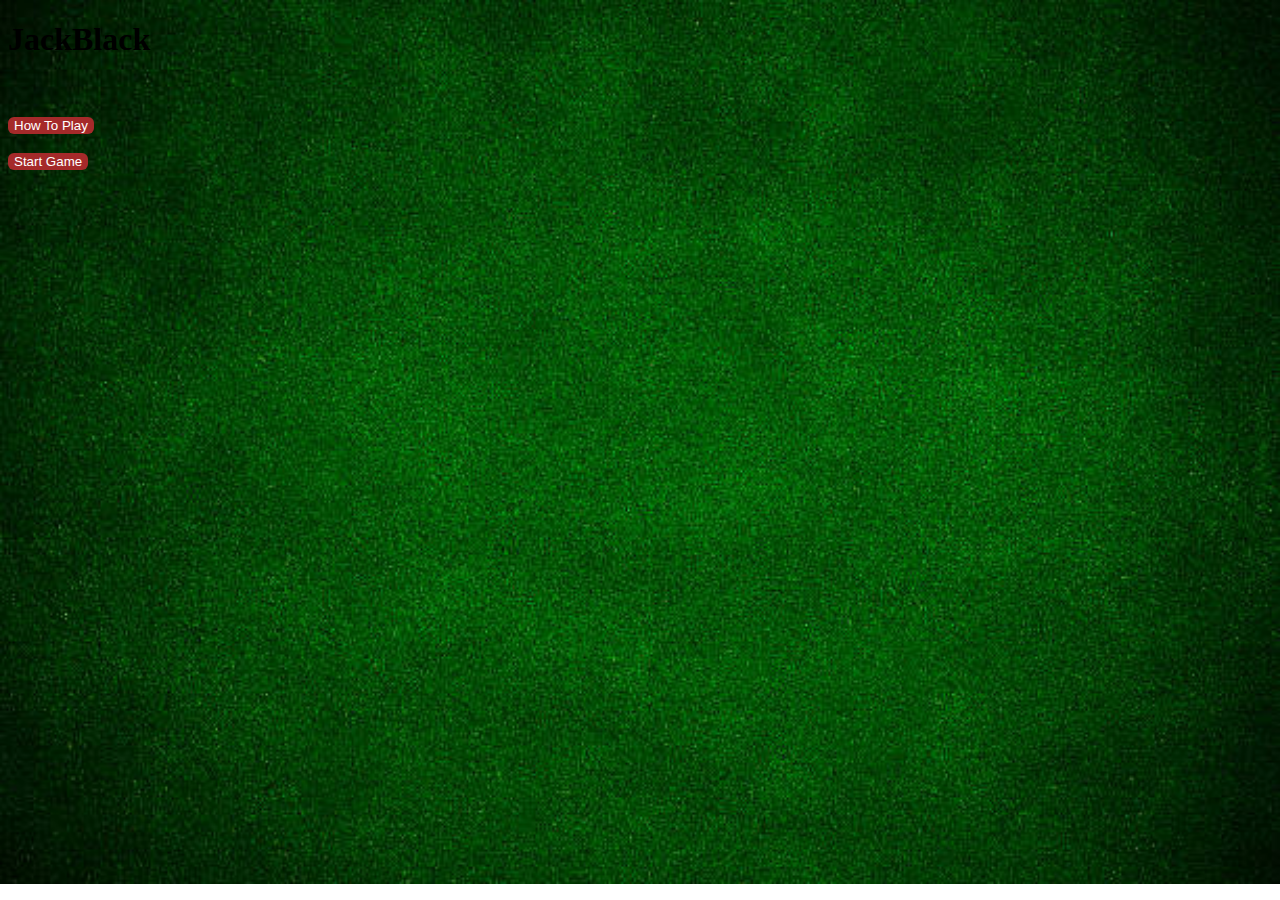
<file: index.html>
<!DOCTYPE html>
<html lang="en">
<head>
    <meta charset="UTF-8">
    <title>BlackJack</title>
    <script src="script.js"></script>
    <link rel="stylesheet" href="design.css">
    <?PHP 
        echo shell.exec("python Rotation_Chicago_A_Level.py 'parameter 1' ")
    ?>
</head>
    <h1>JackBlack</h1>
        <body id="body">
            <br>
                <div id="rules" style="display: none">
                    <ol>
                        <li>The Player places a bet</li>
                        <li>The cards are then dealt to each player, where if you go over 21, you lose the round and your money.</li>
                        <li>When you get 2 of the same face value, you will be give an opportunity to split the deck into 2 mini decks.</li>
                        <li>When splitting the deck, you can change what deck you choose to use for the time being</li>
                        <li>Your goal is to get as close to 21 without going over to get as much money as possible</li>
                    </ol>
                </div>
            <br>
                <input type="button" id="return" onclick="goBack()" style="display: none" value="Back">
                <input type="button" id="showRules" onclick="showRules()" value="How To Play">
            <br>
            <br>
                <input id="empezar" onclick="StartGame()" type="button" value="Start Game">
            <br>
                <input id="hit" onclick="takeYourCard(0)" style="display: none" type="button" value="Hit">
                <input id="hitSplit" onclick="hitSplit(splitted%2)" style="display: none" type="button" value="sHit">
            <br>
                <input id="stand" onclick="leaveTotal()" style="display: none" type="button" value="Stand">
            <br>
                <input id="deal" onclick="dealCards()" style="display: none" type="button" value="Deal Cards">
            <br>
                <input id="startSplit" onclick="split()" style="display: none" type="button" value="Split">
            <br>
                <div id="UI" style="display: none">
                        <p id="cpuHand"></p>
                        <p id="cpuScore"></p>
                    <br>
                    <br>
                        <p id="UserHand"></p>
                        <p id="UserScore"></p>
                    <br>
                    <br>
                        <div id="d1">
                            <p id="tempHand1"></p>
                            <p id="UserScore1"></p>
                        </div>
                    <br>
                        <div id="d2">
                            <p id="tempHand2"></p>
                            <p id="UserScore2"></p>
                        </div>
                </div>                        
            <br>
                <input id="changeDeck" type="button" value="Change active deck" onclick="userChangeDeck()" style="display: none">
            <br>                   
            <br>        
                <input type="button" onclick="placeBet()" value="Place Bet" id="better" style="display: none">
            <br>
                <input type="text" id="enterBet" placeholder="Enter Bet" style="display: none">
            <br>
                <p id="betAlerts"></p>
            <br>      
                <div id="finance">
                    <p id="monies"></p>     
                    <p id="bet"></p> 
                </div>
            <br>
                <p id="alerts"></p>
    </body>
</html>
</file>
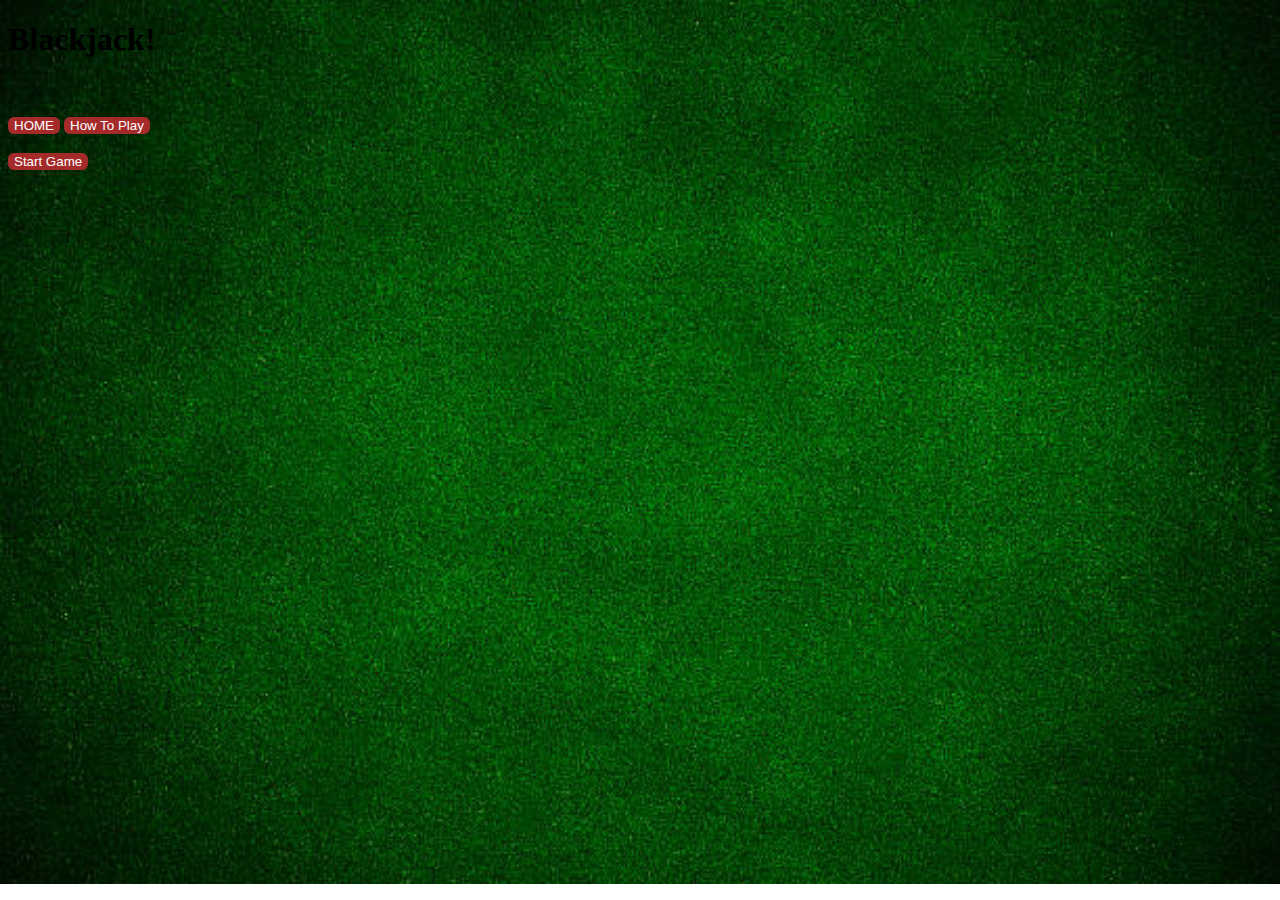
<file: blackjack.html>
<!DOCTYPE html>
<html lang="en">
<head>
    <meta charset="UTF-8">
    <title>BlackJack</title>
    <script src="blackjack.js"></script>
    <link rel="stylesheet" href="blackjack_design.css">
</head>
    <h1>Blackjack!</h1>
        <body id="body">
            <br>
                <div id="rules" style="display: none">
                    <ol>
                        <li>The Player places a bet</li>
                        <li>The cards are then dealt to each player, where if you go over 21, you lose the round and your money.</li>
                        <li>When you get 2 of the same face value, you will be give an opportunity to split the deck into 2 mini decks.</li>
                        <li>When splitting the deck, you can change what deck you choose to use for the time being</li>
                        <li>Your goal is to get as close to 21 without going over to get as much money as possible</li>
                    </ol>
                </div>
            <br>
                <input type="button" value="HOME" onclick="gohome()" id="gohome">
                <input type="button" id="return" onclick="goBack()" style="display: none" value="Back">
                <input type="button" id="showRules" onclick="showRules()" value="How To Play">
            <br>
            <br>
                <input id="empezar" onclick="StartGame()" type="button" value="Start Game">
            <br>
                <input id="hit" onclick="takeYourCard(0)" style="display: none" type="button" value="Hit">
                <input id="hitSplit" onclick="hitSplit(splitted%2)" style="display: none" type="button" value="sHit">
            <br>
                <input id="stand" onclick="leaveTotal()" style="display: none" type="button" value="Stand">
            <br>
                <input id="deal" onclick="dealCards()" style="display: none" type="button" value="Deal Cards">
            <br>
                <input id="startSplit" onclick="split()" style="display: none" type="button" value="Split">
            <br>
                <div id="UI" style="display: none">
                        <p id="cpuHand"></p>
                        <p id="cpuScore"></p>
                    <br>
                    <br>
                        <p id="UserHand"></p>
                        <p id="UserScore"></p>
                    <br>
                    <br>
                        <div id="d1">
                            <p id="tempHand1"></p>
                            <p id="UserScore1"></p>
                        </div>
                    <br>
                        <div id="d2">
                            <p id="tempHand2"></p>
                            <p id="UserScore2"></p>
                        </div>
                </div>                        
            <br>
                <input id="changeDeck" type="button" value="Change active deck" onclick="userChangeDeck()" style="display: none">
            <br>                   
            <br>        
                <input type="button" onclick="placeBet()" value="Place Bet" id="better" style="display: none">
            <br>
                <input type="text" id="enterBet" placeholder="Enter Bet" style="display: none">
            <br>
                <p id="betAlerts"></p>
            <br>      
                <div id="finance">
                    <p id="monies"></p>     
                    <p id="bet"></p> 
                </div>
            <br>
                <p id="alerts"></p>
    </body>
</html>
</file>
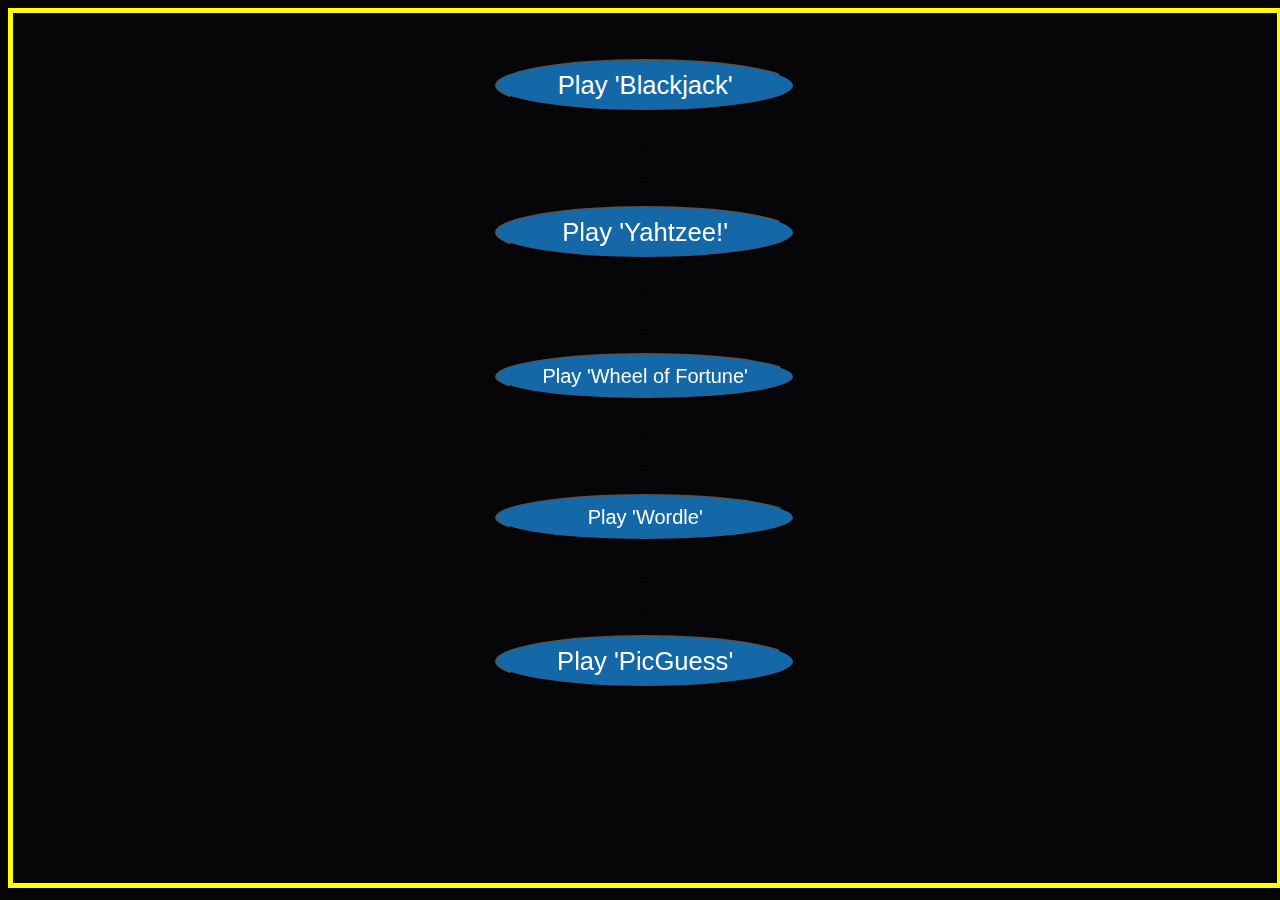
<file: homepage.html>
<!DOCTYPE html>
<html lang="en">
<head>
    <meta charset="UTF-8">
    <meta http-equiv="X-UA-Compatible" content="IE=edge">
    <meta name="viewport" content="width=device-width, initial-scale=1.0">
    <title>Home</title>
    <link rel="stylesheet" href="home_design.css">
    <script>
        function play_blackjack(){
            window.location.href = "http://127.0.0.1:5501/blackjack.html"
        }

        function play_yahtzee(){
            window.location.href = "http://127.0.0.1:5501/yahtzee.html"
        }

        function play_wheel(){
            window.location.href = "http://127.0.0.1:5501/wheel_of_fortune.html"
        }

        function play_wordle(){
            window.location.href = "http://127.0.0.1:5501/wordle.html"
        }
        function play_picguess(){
            window.location.href = "http://127.0.0.1:5501/picture_guess.html"
        }
    </script>
</head>
<body>
    
    <div class="buttons">

        <br>
        <br>

        <input id="bj" onclick="play_blackjack()" type="button" value="Play 'Blackjack'">
        
        <p>_</p>
        <p>_</p>

        <input id="yah" onclick="play_yahtzee()" type="button" value="Play 'Yahtzee!'">

        <p>_</p>
        <p>_</p>

        <input id="wheely" onclick="play_wheel()" type="button" value="Play 'Wheel of Fortune'">

        <p>_</p>
        <p>_</p>
        
        <input type="button" onclick="play_wordle()" id="wordle" value="Play 'Wordle'">

        <p>_</p>
        <p>_</p>

        <input type="button" onclick="play_picguess()" id="picguess" value="Play 'PicGuess'">

    </div>

</body>
</html>
</file>
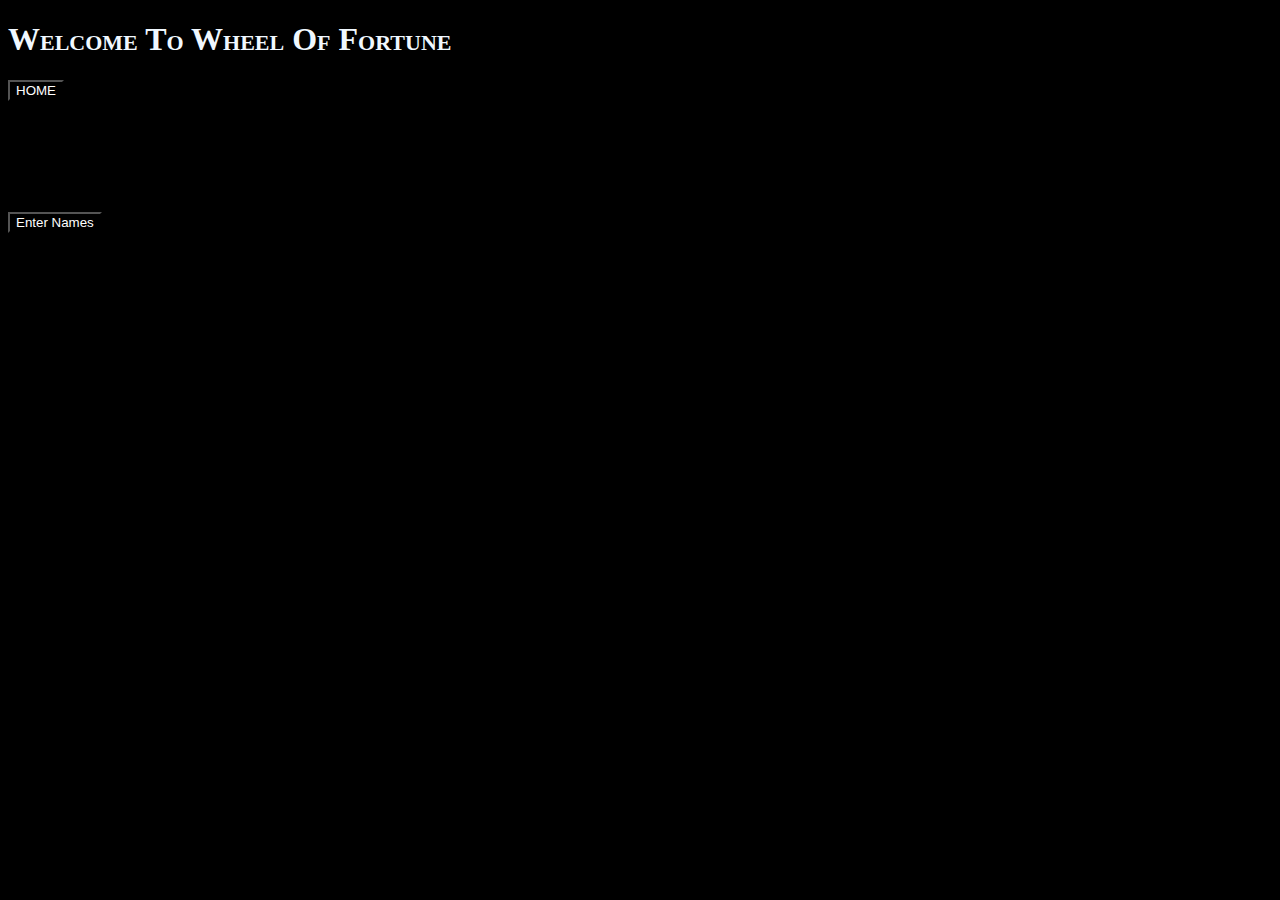
<file: wheel_of_fortune.html>
<!DOCTYPE html>
<html lang="en">
    <head>

        <meta charset="UTF-8">
        <title>Wheel Of Fortune</title>
        <script src="wheel_of_fortune.js"></script>
        <link rel="stylesheet" href="wheel_design.css">

    </head>

<body>

<h1>Welcome To Wheel Of Fortune</h1>

<input id="gohome" type="button" onclick=gohome() value="HOME">

<div class="mainbox" id="mainbox" style="display: none; float:right">
    <div class="box" id="box">
        <div class="box1">
            <span class="font span1"><b>FREE SPACE</b></span>
            <span class="font span2"><b>SKIP</b></span>
            <span class="font span3"><b>$100</b></span>
            <span class="font span4"><b>$200</b></span>
            <span class="font span5"><b>$300</b></span>
        </div>
        <div class="box2">
            <span class="font span1"><b>$400</b></span>
            <span class="font span2"><b>$500</b></span>
            <span class="font span3"><b>$600</b></span>
            <span class="font span4"><b>SKIP</b></span>
            <span class="font span5"><b>BANKRUPT</b></span>
        </div>
    </div>
    <button class="spin" onclick="spin()">SPIN</button>
</div><br>

<p id="yo"></p><br>
<p id="categories"></p>
<p id="Name"></p>
<p id="turns"></p>
<p id="monies"></p>

<div style="float:left">
    <input id="switchName" onclick="changeNames()" style="display: none" type="button" value="Change Names"><br>
    <input id="restartGame" onclick="restartGame()" style="display: none" type="button" value="Restart game">
    <input id="confirmSwitch" onclick="confirmChange()" style="display: none" type="button" value="Confirm">
    <p id="score1" style="display: none"></p>
    <p id="score2" style="display: none"></p>
    <p id="score3" style="display: none"></p>
</div><br>

<input id="lastOne" onclick="finalPuzzle()" style="display: none" type="button" value="Final Puzzle"><br>

<p id="lastHint"></p>

<input id="GimmeName" onclick="TakeName()" type="button" value="Enter Names"><br><br>
<input id="Player1" style="display: none" type="text" value="Player 1"><br>
<input id="Player2" style="display: none" type="text" value="Player 2"><br>
<input id="Player3" style="display: none" type="text" value="Player 3"><br>
<input id="SubmitName" onclick="SubmitName()" style="display: none" type="button" value="Start Game"><br><br>
<input id="guess" onclick="guessCon()" style="display: none" type="button" value="Guess Consonant"><br>
<input id="guess2" onclick="guessVow()" style="display: none" type="button" value="Purchase a Vowel - $250"><br>
<input id="fullSend" onclick="guessWholeWord()" style="display: none" type="button" value="Solve"><br>
<input id="fullSend2" onclick="hailmary()" style="display: none" type="button" value="Solve"><br>
<input id="newWord" onclick="showWord()" style="display: none" type="button" value="Give me a word">
<input id="finalattempt" onclick="finalGuess()" style="display: none" type="button" value="Guess">

<p id="lifeCounter"></p>
<p id="usedLetters"></p>
<p id="word"></p>

</body>
</html>
</file>
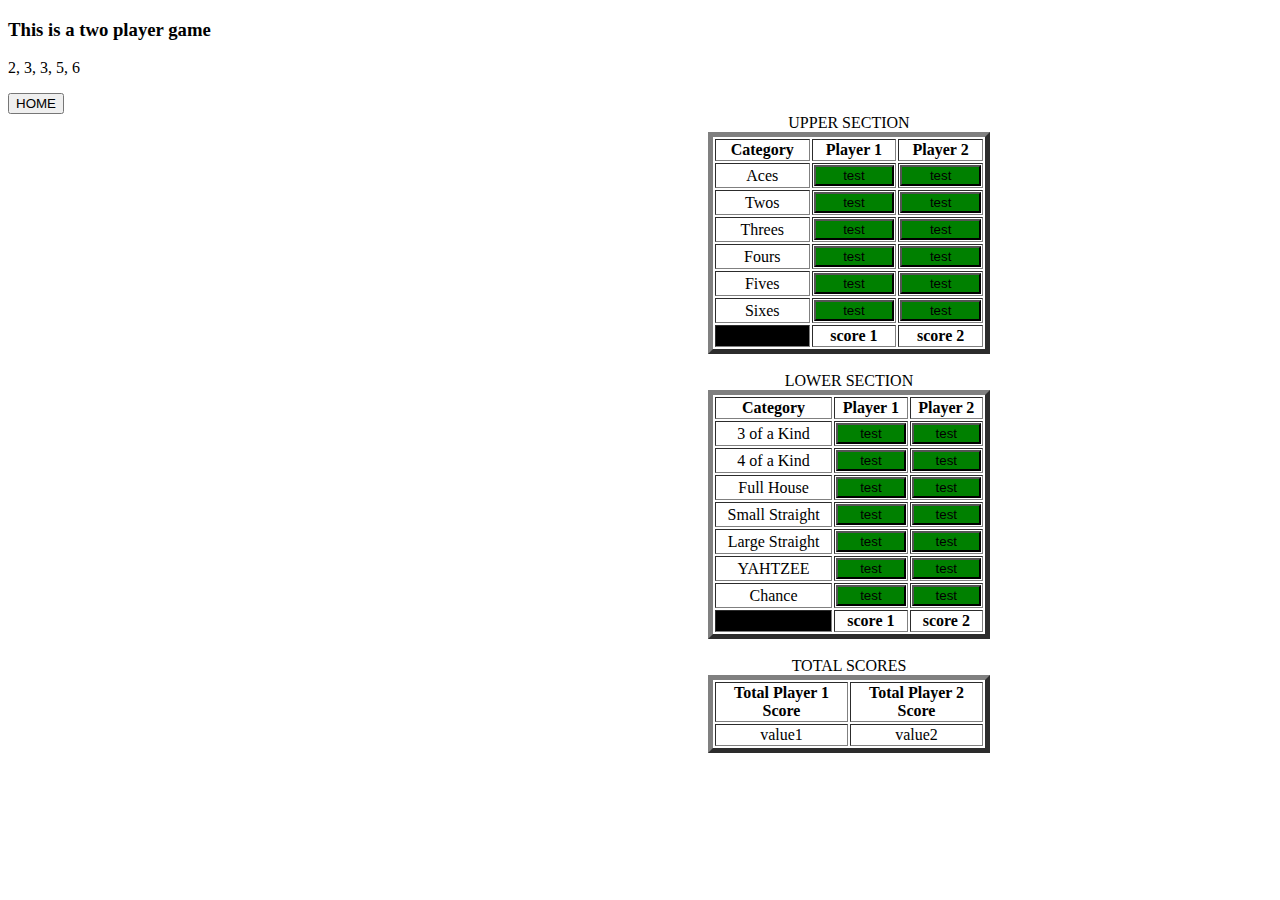
<file: yahtzee.html>
<!DOCTYPE html>
<html lang="en">
<head>
    <meta charset="UTF-8">
    <meta http-equiv="X-UA-Compatible" content="IE=edge">
    <meta name="viewport" content="width=device-width, initial-scale=1.0">
    <script src="yahtzee.js"></script>
    <link rel="stylesheet" href="yahtzee_design.css">
    <title>Yahtzee!</title>
</head>
<h3>This is a two player game</h3>
<p id="dice"></p>
<body onload="show_dice()">
    
    <input type="button" onclick="gohome()" value="HOME" id="gohome"> 

    <div class="scoreboard" style="margin-left:700px">
        <table border="5" style="width:50%" class="upper">
            <thead>
                <b>
                    <caption>UPPER SECTION</caption>
                    <th>Category</th>
                    <th>Player 1</th>   
                    <th>Player 2</th>
                </b>
            </thead>
            <tbody style="text-align:center">   
                <tr>    
                    <td>Aces</td>
                    <td id="ace1">
                        <input type="button" onclick="check_card()" value="test" id="ace11">
                    </td>
                    <td id="ace2">
                        <input type="button" onclick="check_card()" value="test" id="ace11">
                    </td> 
                </tr>
                <tr>
                    <td>Twos</td>
                    <td id="two1">
                        <input type="button" onclick="check_card()" value="test" id="ace11">
                    </td>
                    <td id="two2">
                        <input type="button" onclick="check_card()" value="test" id="ace11">               
                    </td>
                </tr>
                <tr>
                    <td>Threes</td>
                    <td id="three1">
                        <input type="button" onclick="check_card()" value="test" id="ace11">
                    </td>
                    <td id="three2">
                        <input type="button" onclick="check_card()" value="test" id="ace11">
                    </td>
                </tr> 
                <tr>
                    <td>Fours</td>
                    <td id="four1">
                        <input type="button" onclick="check_card()" value="test" id="ace11">
                    </td>
                    <td id="four2">
                        <input type="button" onclick="check_card()" value="test" id="ace11">
                    </td>
                </tr> 
                <tr>
                    <td>Fives</td>
                    <td id="five1">
                        <input type="button" onclick="check_card()" value="test" id="ace11">
                    </td>
                    <td id="five2">
                        <input type="button" onclick="check_card()" value="test" id="ace11">
                    </td>
                </tr> 
                <tr>
                    <td>Sixes</td>
                    <td id="six1">
                        <input type="button" onclick="check_card()" value="test" id="ace11">
                    </td>
                    <td id="six2">
                        <input type="button" onclick="check_card()" value="test" id="ace11">
                    </td>
                </tr>  
            </tbody>
            <tfooter>
                <th style="background-color:black"></th>
                <th id="tot1">score 1</th>
                <th id="tot2">score 2</th>
            </tfooter>
        </table>
        <br>
        <table border="5" style="width:50%" class="lower">
            <thead>
                <b>
                    <caption>LOWER SECTION</caption>
                    <th>Category</th>
                    <th>Player 1</th>   
                    <th>Player 2</th>
                </b>    
            </thead>
            <tbody style="text-align:center">   
                <tr>    
                    <td>3 of a Kind</td>
                    <td id="row1">
                        <input type="button" onclick="check_card()" value="test" id="ace11">
                    </td>
                    <td id="row2">
                        <input type="button" onclick="check_card()" value="test" id="ace11">
                    </td> 
                </tr>
                <tr>
                    <td>4 of a Kind</td>
                    <td id="row11">
                        <input type="button" onclick="check_card()" value="test" id="ace11">
                    </td>
                    <td id="row22">
                        <input type="button" onclick="check_card()" value="test" id="ace11">
                    </td>
                </tr>
                <tr>
                    <td>Full House</td>
                    <td id="house1">
                        <input type="button" onclick="check_card()" value="test" id="ace11">
                    </td>
                    <td id="house2">
                        <input type="button" onclick="check_card()" value="test" id="ace11">
                    </td>
                </tr> 
                <tr>
                    <td>Small Straight</td>
                    <td id="series1">
                        <input type="button" onclick="check_card()" value="test" id="ace11">
                    </td>
                    <td id="series2">
                        <input type="button" onclick="check_card()" value="test" id="ace11">
                    </td>
                </tr> 
                <tr>
                    <td>Large Straight</td>
                    <td id="series11">
                        <input type="button" onclick="check_card()" value="test" id="ace11">
                    </td>
                    <td id="series22">
                        <input type="button" onclick="check_card()" value="test" id="ace11">
                    </td>
                </tr> 
                <tr>
                    <td>YAHTZEE</td>
                    <td id="banger1">
                        <input type="button" onclick="check_card()" value="test" id="ace11">
                    </td>
                    <td id="banger2">
                        <input type="button" onclick="check_card()" value="test" id="ace11">
                    </td>
                </tr> 
                <tr>
                    <td>Chance</td>
                    <td id="sum1">
                        <input type="button" onclick="check_card()" value="test" id="ace11">
                    </td>
                    <td is="sum2">
                        <input type="button" onclick="check_card()" value="test" id="ace11">
                    </td>
                </tr>  
            </tbody>
            <tfooter>
                <th style="background-color: black"></th>
                <th id="tot1">score 1</th>
                <th id="tot2">score 2</th>
            </tfooter>
        </table>
        <br>
        <table class="all_scores" border="5" style="width:50%">
            <caption>TOTAL SCORES</caption>
            <thead>
                <th>Total Player 1 Score</th>
                <th>Total Player 2 Score</th>
            </thead>
            <tbody style="text-align:center">
                <tr>
                    <td id="all1">value1</td>
                    <td id="all2">value2</td>
                </tr>
            </tbody>
        </table>
    </div>
</body>
</html>
</file>
<file: design.css>
h1{
    color:black;
}
h1:hover{
    color: white;
}
body{
    /*background-image: url("/images/blackjackBoard.jpg")
   background-color: rgb(6, 5, 7);
   */
    background-image: url("/images/betterbackground.jpg");
    background-repeat: no-repeat;
    background-size: 100% 200%;
    
}
#UI{
    font-weight: 900;
    margin-left: 28.5%;
    margin-top: -10%;
    font-size: large;
    color: white;
    position: fixed;
}
#monies{
    font-weight:900;
}
#bet{
    font-weight:900;
}
#empezar{
    border: none;
    background-color: brown;
    color: white;
    border-radius: 6px;
    font-weight:normal;
}
#empezar:hover{
    background-color:white;
    color:brown;
    font-weight:bold;
}
#changeDeck{
    border: none;
    background-color: brown;
    color: white;
    border-radius: 6px;
    font-weight:normal;
}
#changeDeck:hover{
    background-color:white;
    color:brown;
    font-weight:bold;
}
#better{
    border: none;
    background-color: brown;
    color: white;
    border-radius: 6px;
    font-weight:normal;
}
#better:hover{
    background-color:white;
    color:brown;
    font-weight:bold;
}
#hit{
    border: none;
    background-color: brown;
    color: white;
    border-radius: 6px;
    font-weight:normal;
}
#hit:hover{
    background-color:white;
    color:brown;
    font-weight:bold;
}
#stand{
    border: none;
    background-color: brown;
    color: white;
    border-radius: 6px;
    font-weight:normal;
}
#stand:hover{
    background-color:white;
    color:brown;    
    font-weight:bold;
}
#hitSplit{
    border: none;
    background-color: brown;
    color: white;
    border-radius: 6px;
    font-weight:normal;
}
#hitSplit:hover{
    background-color:white;
    color:brown;
    font-weight:bold;
}
#deal{
    border: none;
    background-color: brown;
    color: white;
    border-radius: 6px;
    font-weight:normal;
}
#deal:hover{
    background-color:white;
    color:brown;
    font-weight:bold;
}
#alerts{
    font-weight: 900;
    margin-left: 29%;
    font-size: 40px;
    color: white;
    position: relative;
    margin-bottom: 2%;
}
#monies{
    color: brown;
}
#monies:hover{
    color: white;
    font-size: larger;
}
#bet{
    color: brown;
}
#bet:hover{
    color: white;
    font-size: larger;
}
#d1{
    color: brown;
}
#d1:hover{
    color: white;
    font-size: larger;
}
#d2{
    color: brown;
}
#d2:hover{
    color: white;
    font-size: larger;
}
#startSplit{
    border: none;
    background-color: brown;
    color: white;
    border-radius: 6px;
    font-weight:normal;
}
#startSplit:hover{
    background-color:white;
    color:brown;
    font-weight:bold;
}
#rules{
    font-weight: bold;
    margin-left: 28.5%;
    margin-top: auto;
    font-size: large;
    color: white;
    position: fixed;
}
#return{
    border: none;
    background-color: brown;
    color: white;
    border-radius: 6px;
    font-weight:normal;
}
#return:hover{
    background-color:white;
    color:brown;
    font-weight:bold;
}
#showRules{
    border: none;
    background-color: brown;
    color: white;
    border-radius: 6px;
    font-weight:normal;
}
#showRules:hover{
    background-color:white;
    color:brown;
    font-weight:bold;
}
#enterBet::placeholder{
    color: white;
    font-weight:lighter;
    font-size:smaller;
}
#enterBet{
    border: none;
    background-color: brown;
    color: white;
    border-radius: 6px;
    font-weight:normal;
    width: 4rem;
    position: fixed;
    
}
#betAlerts{
    color: brown;
    font-size:large;
}
#betAlerts:hover{
    color: white;
    font-size: larger;
}
</file>
<file: blackjack_design.css>
h1{
    color:black;
}
h1:hover{
    color: white;
}
body{
    /*background-image: url("/images/blackjackBoard.jpg")
   background-color: rgb(6, 5, 7);
   */
    background-image: url("/images/betterbackground.jpg");
    background-repeat: no-repeat;
    background-size: 100% 200%;
    
}
#UI{
    font-weight: 900;
    margin-left: 28.5%;
    margin-top: -10%;
    font-size: large;
    color: white;
    position: fixed;
}
#monies{
    font-weight:900;
}
#bet{
    font-weight:900;
}
#empezar{
    border: none;
    background-color: brown;
    color: white;
    border-radius: 6px;
    font-weight:normal;
}
#empezar:hover{
    background-color:white;
    color:brown;
    font-weight:bold;
}
#changeDeck{
    border: none;
    background-color: brown;
    color: white;
    border-radius: 6px;
    font-weight:normal;
}
#changeDeck:hover{
    background-color:white;
    color:brown;
    font-weight:bold;
}
#gohome{
    border: none;
    background-color: brown;
    color: white;
    border-radius: 6px;
    font-weight:normal;
}
#gohome:hover{
    background-color:white;
    color:brown;
    font-weight:bold;
}
#better{
    border: none;
    background-color: brown;
    color: white;
    border-radius: 6px;
    font-weight:normal;
}
#better:hover{
    background-color:white;
    color:brown;
    font-weight:bold;
}
#hit{
    border: none;
    background-color: brown;
    color: white;
    border-radius: 6px;
    font-weight:normal;
}
#hit:hover{
    background-color:white;
    color:brown;
    font-weight:bold;
}
#stand{
    border: none;
    background-color: brown;
    color: white;
    border-radius: 6px;
    font-weight:normal;
}
#stand:hover{
    background-color:white;
    color:brown;    
    font-weight:bold;
}
#hitSplit{
    border: none;
    background-color: brown;
    color: white;
    border-radius: 6px;
    font-weight:normal;
}
#hitSplit:hover{
    background-color:white;
    color:brown;
    font-weight:bold;
}
#deal{
    border: none;
    background-color: brown;
    color: white;
    border-radius: 6px;
    font-weight:normal;
}
#deal:hover{
    background-color:white;
    color:brown;
    font-weight:bold;
}
#alerts{
    font-weight: 900;
    margin-left: 29%;
    font-size: 40px;
    color: white;
    position: relative;
    margin-bottom: 2%;
}
#monies{
    color: brown;
}
#monies:hover{
    color: white;
    font-size: larger;
}
#bet{
    color: brown;
}
#bet:hover{
    color: white;
    font-size: larger;
}
#d1{
    color: brown;
}
#d1:hover{
    color: white;
    font-size: larger;
}
#d2{
    color: brown;
}
#d2:hover{
    color: white;
    font-size: larger;
}
#startSplit{
    border: none;
    background-color: brown;
    color: white;
    border-radius: 6px;
    font-weight:normal;
}
#startSplit:hover{
    background-color:white;
    color:brown;
    font-weight:bold;
}
#rules{
    font-weight: bold;
    margin-left: 28.5%;
    margin-top: auto;
    font-size: large;
    color: white;
    position: fixed;
}
#return{
    border: none;
    background-color: brown;
    color: white;
    border-radius: 6px;
    font-weight:normal;
}
#return:hover{
    background-color:white;
    color:brown;
    font-weight:bold;
}
#showRules{
    border: none;
    background-color: brown;
    color: white;
    border-radius: 6px;
    font-weight:normal;
}
#showRules:hover{
    background-color:white;
    color:brown;
    font-weight:bold;
}
#enterBet::placeholder{
    color: white;
    font-weight:lighter;
    font-size:smaller;
}
#enterBet{
    border: none;
    background-color: brown;
    color: white;
    border-radius: 6px;
    font-weight:normal;
    width: 4rem;
    position: fixed;
    
}
#betAlerts{
    color: brown;
    font-size:large;
}
#betAlerts:hover{
    color: white;
    font-size: larger;
}
</file>
<file: home_design.css>
body{
    background-color: rgb(6, 5, 7);
}

#bj {
    background-color: #1468a8;
    width: 300px;
    margin: 5px auto;
    border-radius: 50%;
    color: white;
    font-size: 1.6em;
    margin-left: middle;
    padding-top: 10px;
    padding-bottom: 10px;
}
#bj:hover {
    background-color: #0a3b5c;
}
#picguess {
    background-color: #1468a8;
    width: 300px;
    margin: 5px auto;
    border-radius: 50%;
    color: white;
    font-size: 1.6em;
    margin-left: middle;
    padding-top: 10px;
    padding-bottom: 10px;
}
#picguess:hover {
    background-color: #0a3b5c;
}
#wheely{
    background-color: #1468a8;
    width: 300px;
    margin: 5px auto;
    border-radius: 50%;
    color: white;
    font-size: 1.25em;
    margin-left: middle;
    padding-top: 10px;
    padding-bottom: 10px;
}
#wheely:hover{
    background-color: #0a3b5c;
}
#yah{
    background-color: #1468a8;
    width: 300px;
    margin: 5px auto;
    border-radius: 50%;
    color: white;
    font-size: 1.6em;
    margin-left: middle;
    padding-top: 10px;
    padding-bottom: 10px;
}
#yah:hover {
    background-color: #0a3b5c;
}
#wordle {
    background-color: #1468a8;
    width: 300px;
    margin: 5px auto;
    border-radius: 50%;
    color: white;
    font-size: 1.25em;
    margin-left: middle;
    padding-top: 10px;
    padding-bottom: 10px;
}
#wordle:hover {
    background-color: #0a3b5c;
}
.buttons{
    position: fixed;
    border: 5px solid #FFFF00;
    text-align: center;
    padding: 5px;
    width: 98%;
    height: 95.5%
}
</file>
<file: wheel_design.css>
h1 {
    color: aliceblue;
    font-variant: small-caps;
}

#turns {
    color: goldenrod;
    font-weight: bolder;
    font-size: 25px;
}

#usedLetters {
    color: white;
    font-size: 20px;
    font-weight: bold;
}

#play {
    background-color: black;
    color: white;
}

#pause {
    background-color: black;
    color: white;
}

body {
    background-color: black;
}

#Player1 {
    background-color: black;
    color: white;
}

#Player2 {
    background-color: black;
    color: white;
}

#Player3 {
    background-color: black;
    color: white;
}

#restartGame {
    background-color: black;
    color: white;
}

#score1 {
    color: lightcoral;
}

#score2 {
    color: lightseagreen;
}

#score3 {
    color: lightskyblue;
}

#GimmeName {
    background-color: black;
    color: white;
}

#gohome{
    background-color: black;
    color: white;
}
#lastHint {
    color: white;
}

#guess {
    background-color: black;
    color: white;
}

#fullSend2 {
    background-color: black;
    color: white;
}

#switchName {
    background-color: black;
    color: white;
}

#confirmSwitch {
    background-color: black;
    color: white;
}

#lifeCounter {
    color: rosybrown;
    font-size: 20px;
    font-weight: bold;
}

#guess2 {
    background-color: black;
    color: white;
}

#finalattempt {
    background-color: black;
    color: white;
}

#SubmitName {
    background-color: black;
    color: white;
}

#giveMoney {
    background-color: black;
    color: white;
}

#newWord {
    background-color: black;
    color: white;
}

#Name {
    color: white;
}

#yo {
    color: greenyellow;
}

#lastOne {
    background-color: black;
    color: white;
}

#word {
    color: white;
    font-size: 30px;
}

#monies {
    color: blueviolet;
    font-weight: bolder;
    font-size: 20px;
}

#fullSend {
    background-color: black;
    color: white;
}

#rules {
    background-color: black;
    color: white;
}

#categories {
    color: white;
}

.mainbox {
    position: absolute;
    width: 500px;
    height: 500px;
    left: 500px;
}

.mainbox:after {
    position: absolute;
    content: "";
    width: 100%;
    height: 100%;
    background: url(images/arrow-bottom.jpg) no-repeat;
    background-size: 5%;
    left: 5%;
    top: 48%;
    transform: rotate(0deg);
    margin-left: 485px;
}

.box {
    width: 100%;
    height: 100%;
    position: relative;
    border-radius: 50%;
    border: 10px solid #949090;
    overflow: hidden;
    transition: all ease-in-out 5s;
    transform: rotate(90deg);
}

span {
    width: 100%;
    height: 100%;
    display: inline-block;
    position: absolute;
}

.span1 {
    clip-path: polygon(0 17%, 0 50%, 50% 50%);
    background-color: green;
}

.span2 {
    clip-path: polygon(0 17%, 30% 0, 50% 50%);
    background-color: red;
}

.span3 {
    clip-path: polygon(30% 0, 71% 0, 50% 50%);
    background-color: blue;
}

.span4 {
    clip-path: polygon(71% 0, 100% 18%, 50% 50%);
    background-color: salmon;
}

.span5 {
    clip-path: polygon(100% 18%, 100% 50%, 50% 50%);
    background: #ff8300;
}

.box2 .span3 {
    background-color: #00ff04;
}

.box2 {
    width: 100%;
    height: 100%;
    transform: rotate(180deg);
}

.font {
    color: black;
    font-size: 20px;
}

.box1 .span1 b {
    position: absolute;
    top: 38%;
    right: 70%;
    transform: rotate(200deg);
    text-align: center;
}

.box1 .span2 b {
    position: absolute;
    top: 22%;
    right: 65%;
    transform: rotate(-130deg);
}

.box1 .span3 b {
    position: absolute;
    top: 18%;
    right: 45%;
    transform: rotate(-90deg);
}

.box1 .span4 b {
    position: absolute;
    top: 20%;
    right: 25%;
    transform: rotate(-45deg);

}

.box1 .span5 b {
    position: absolute;
    top: 38%;
    right: 10%;
    transform: rotate(-15deg);
    text-align: center;
}

.box2 .span1 b {
    position: absolute;
    top: 37%;
    right: 80%;
    transform: rotate(200deg);
}

.box2 .span2 b {
    position: absolute;
    top: 20%;
    right: 70%;
    transform: rotate(-130deg);
    text-align: center;
}

.box2 .span3 b {
    position: absolute;
    top: 8%;
    right: 45%;
    transform: rotate(270deg);
}

.box2 .span4 b {
    position: absolute;
    top: 15%;
    right: 20%;
    transform: rotate(310deg);
}

.box2 .span5 b {
    position: absolute;
    top: 38%;
    right: 10%;
    transform: rotate(-20deg);
    text-align: center;
}

.spin {
    position: absolute;
    top: 50%;
    left: 50%;
    transform: translate(-50%, -50%);
    width: 75px;
    height: 75px;
    border-radius: 50%;
    border: 4px solid white;
    background-color: #ff5722;
    color: #fff;
    box-shadow: 0 5px 20px #000;
    font-weight: bold;
    font-size: 22px;
    cursor: pointer;
    z-index: 1000;
}

.spin:active {
    width: 70px;
    height: 70px;
    font-size: 20px;
}

.mainbox.animate:after {
    animation: animateArrow 0.7s ease infinite;
}

audio {
    display: none;
}

@keyframes animateArrow {
    50% {
        right: -50px;
    }
}

@media (max-width: 576px) {
    .mainbox {
        width: 100%;
        height: 50%;
    }
}

#wow {
    margin-bottom: 100px;
    margin-left: 500px;
    rotate: 90deg;
}
</file>
<file: yahtzee_design.css>
#ace11{
    background-color:green;
    width:100%;
}
#ace11:hover{
    background-color:black;
    color:white;
}
</file>
